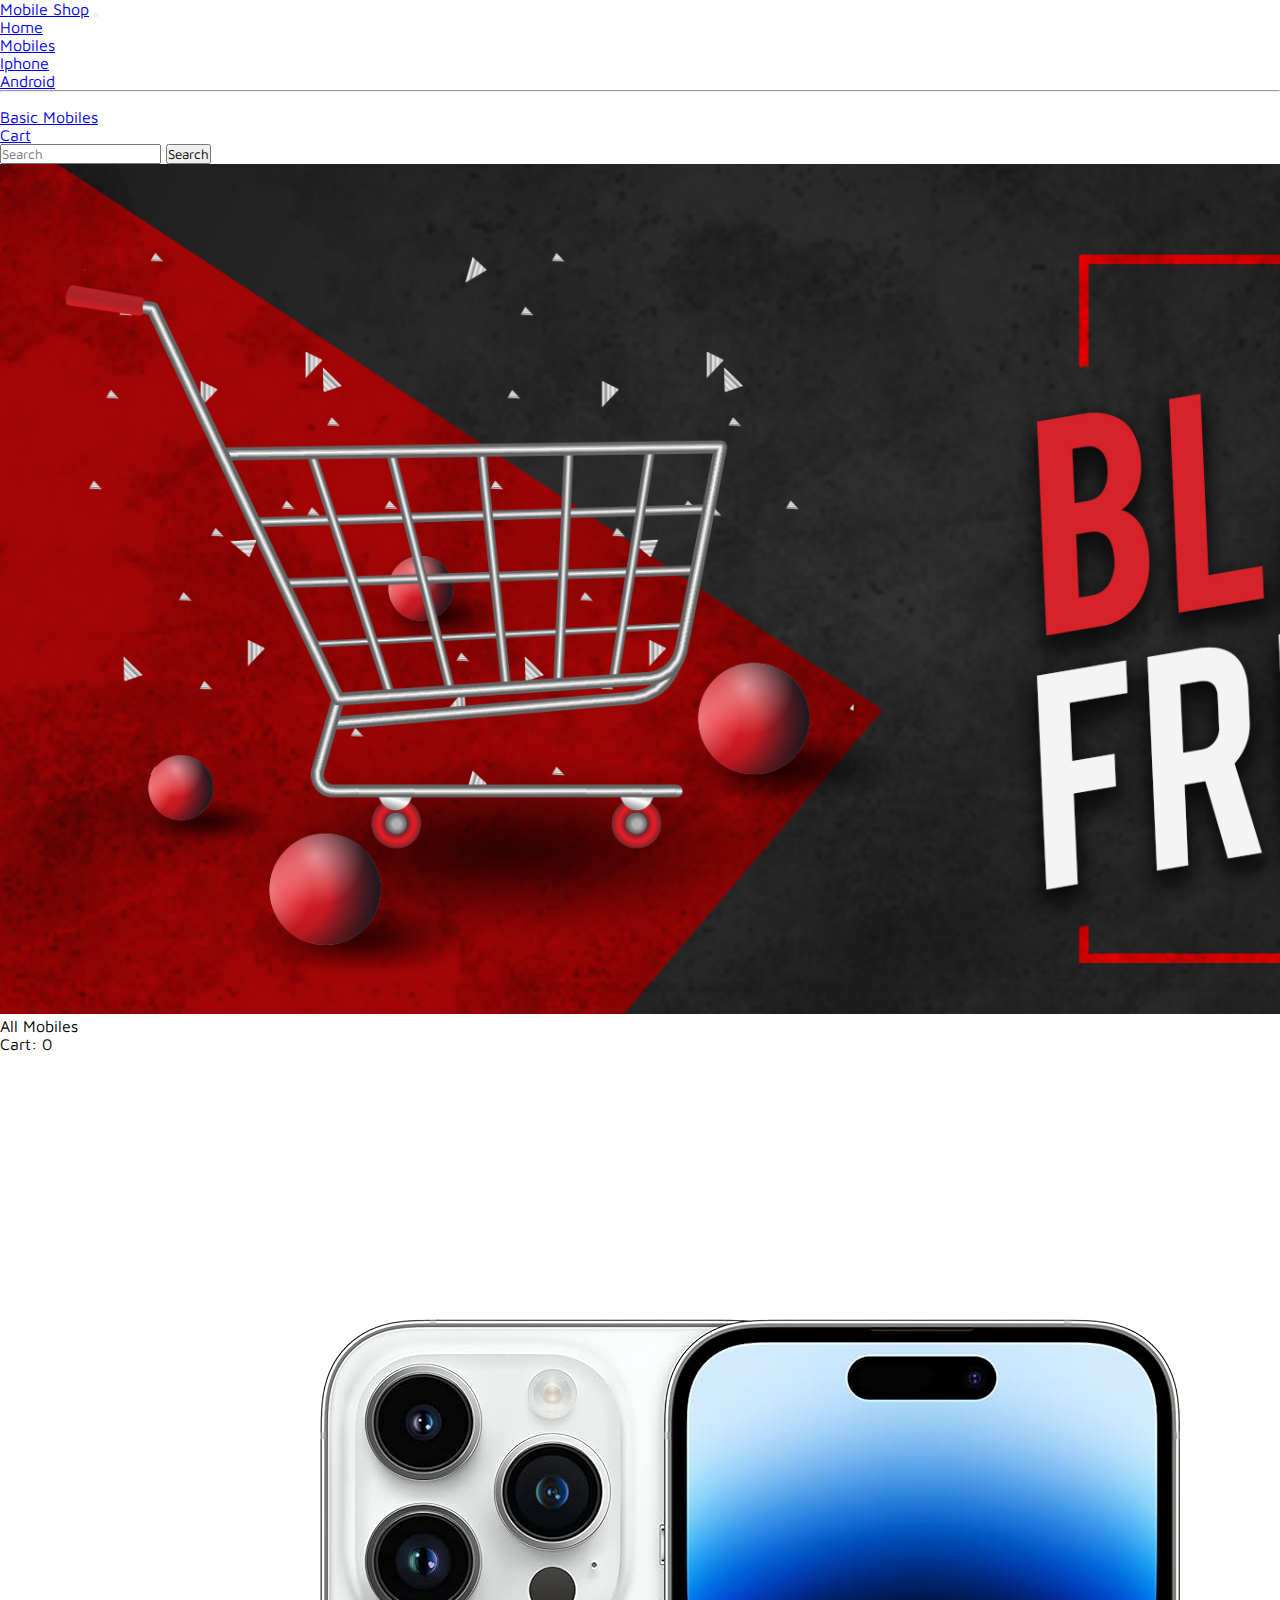
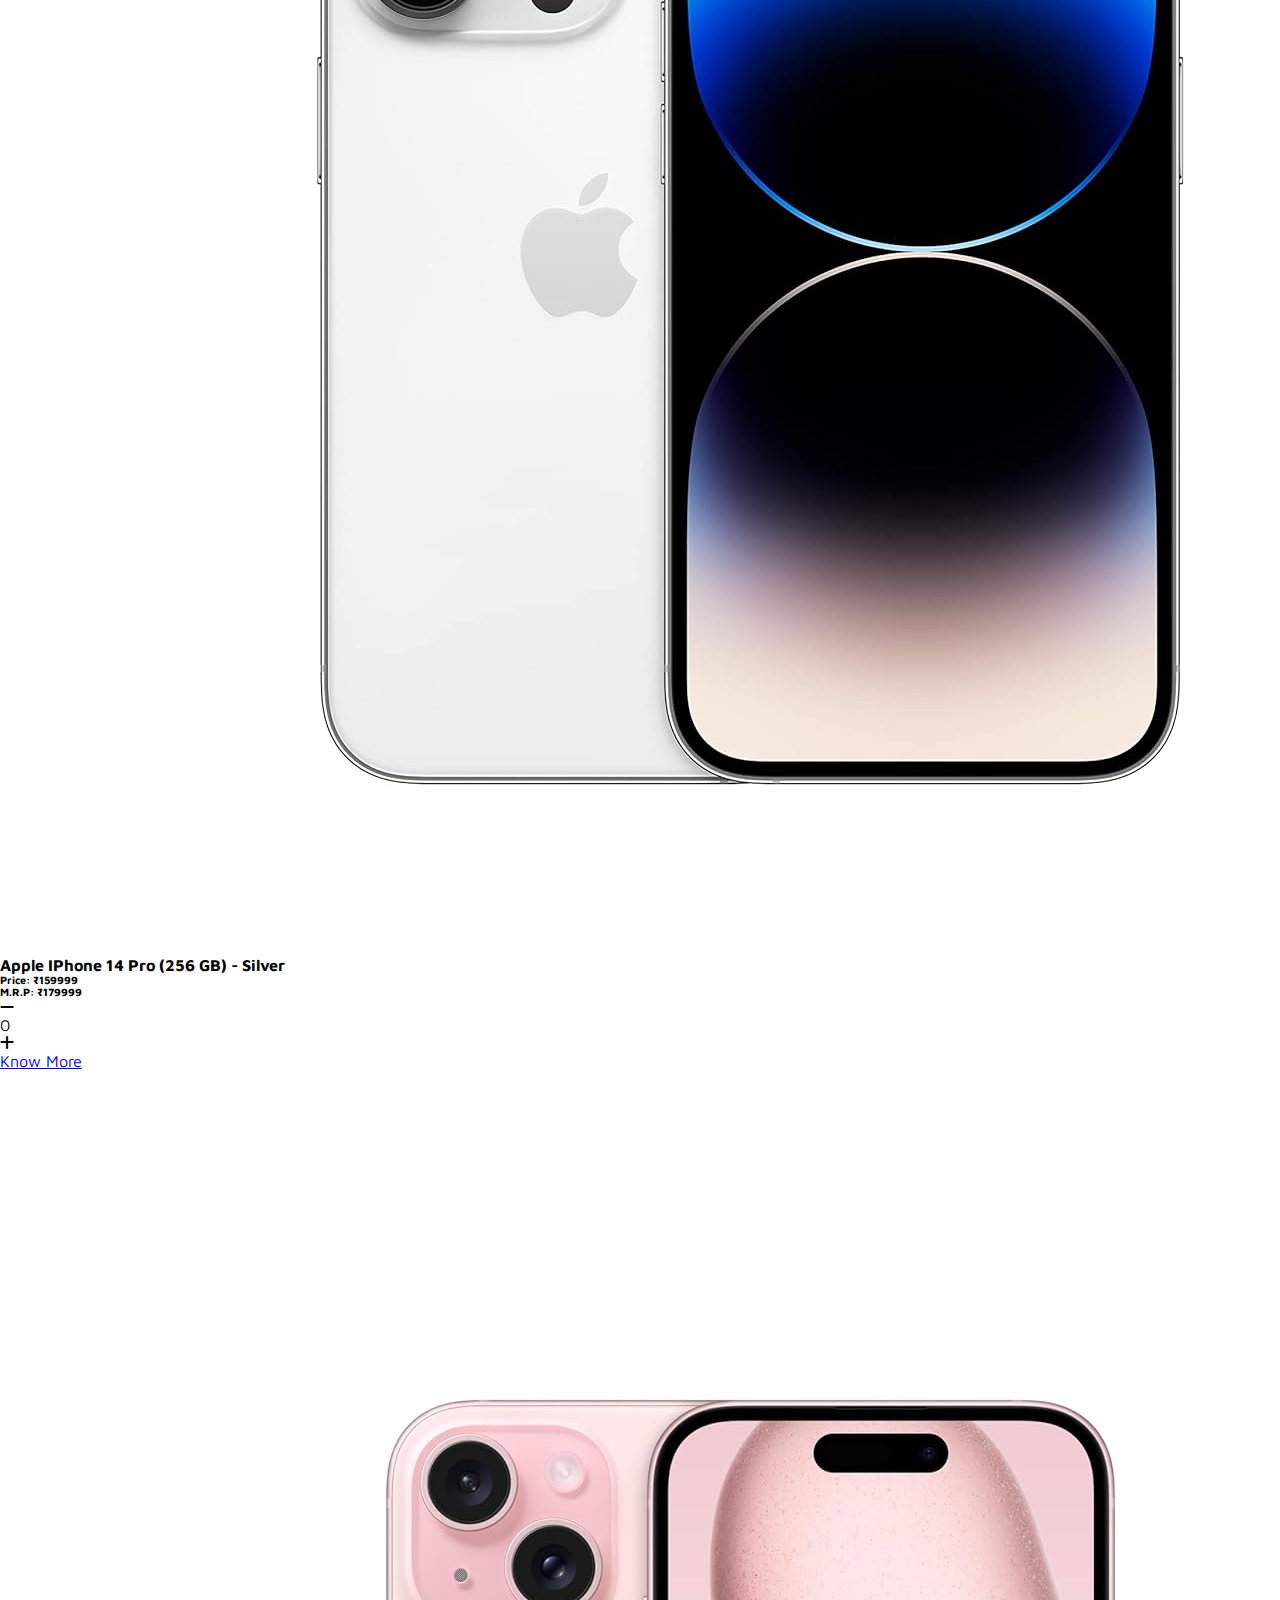
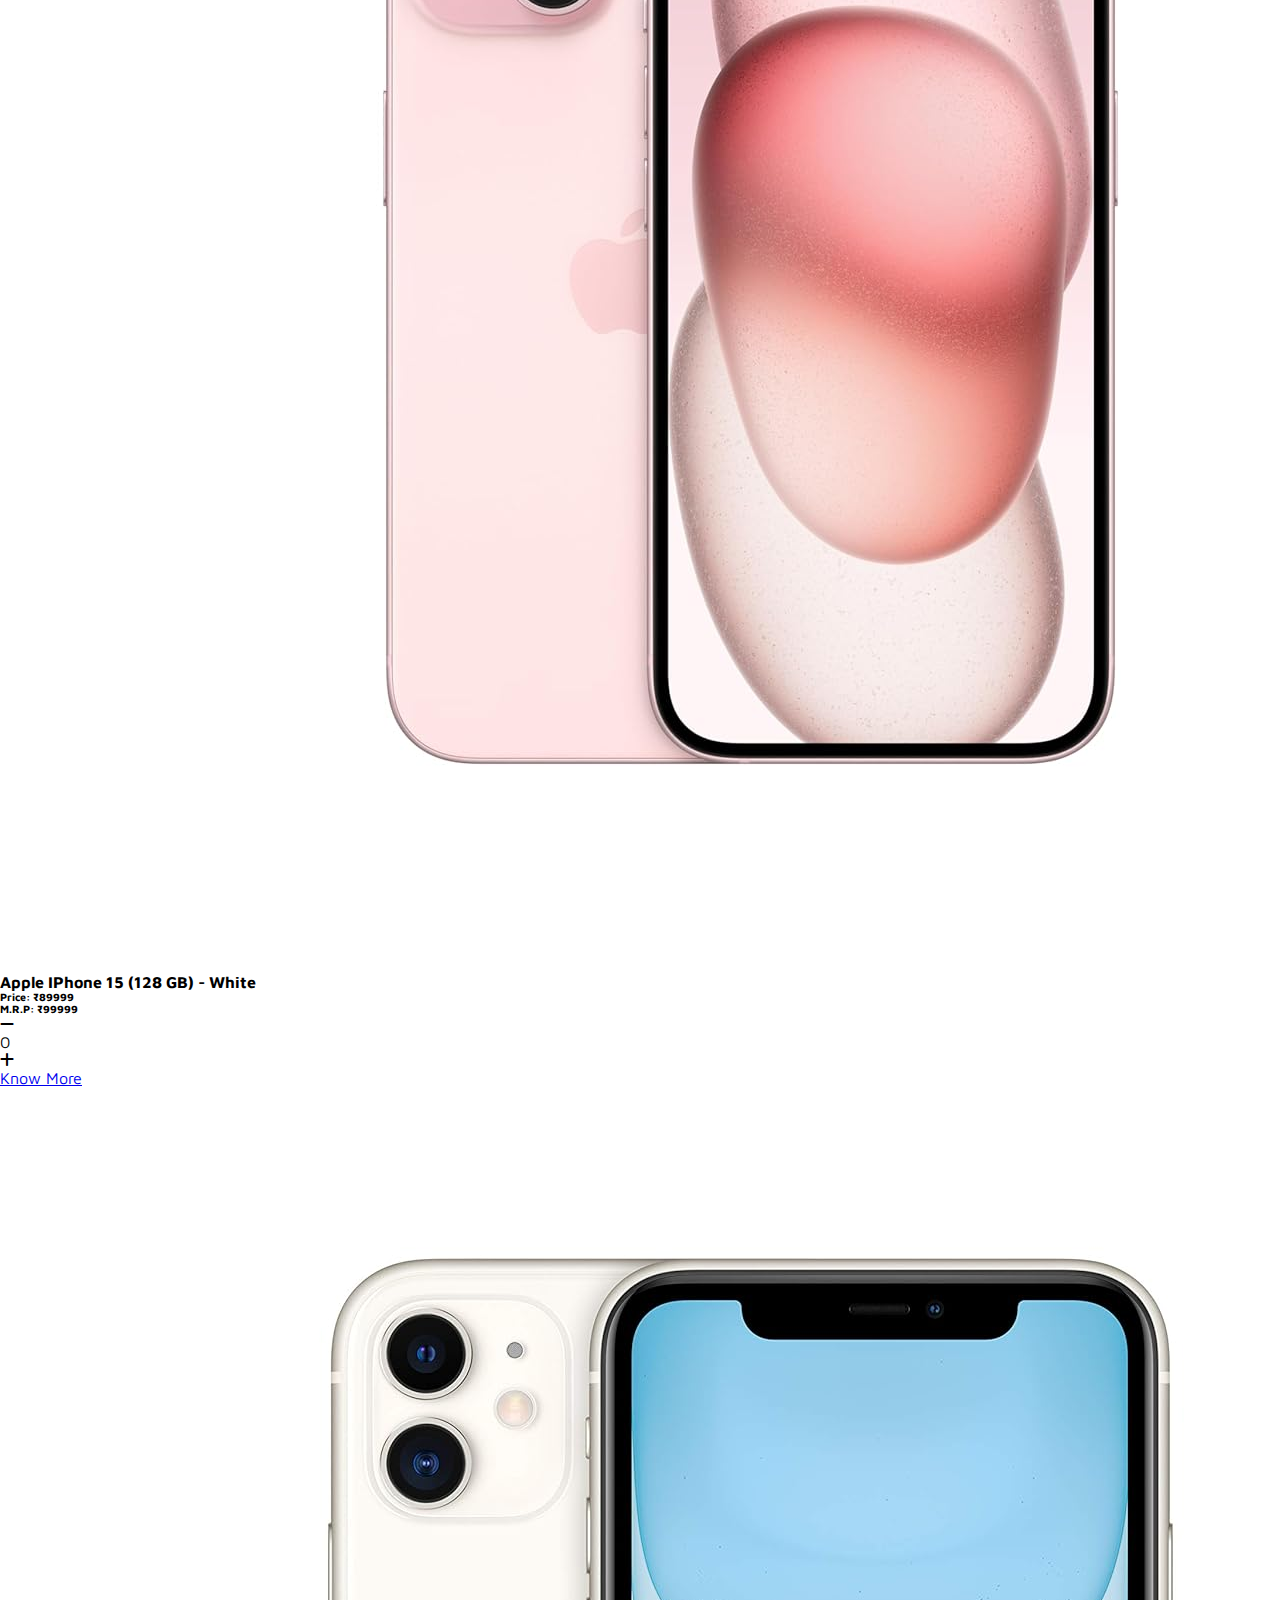
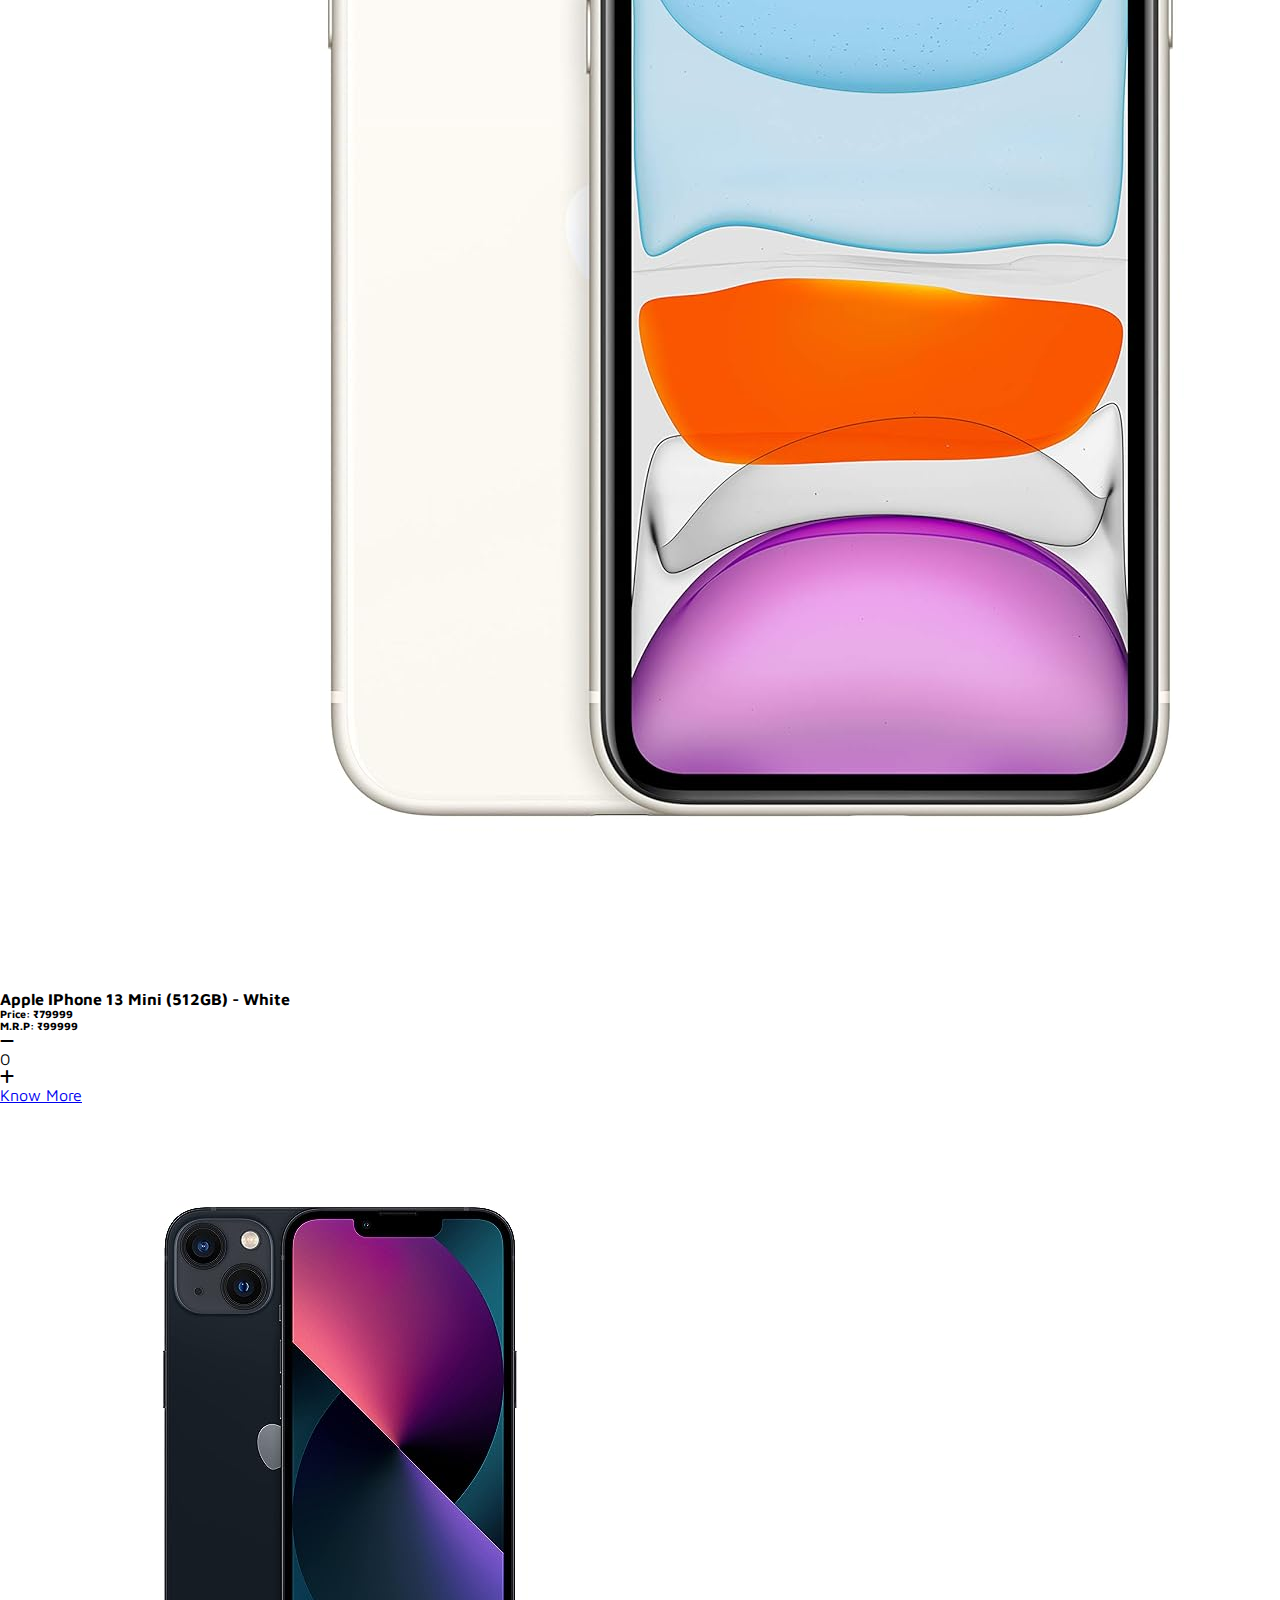
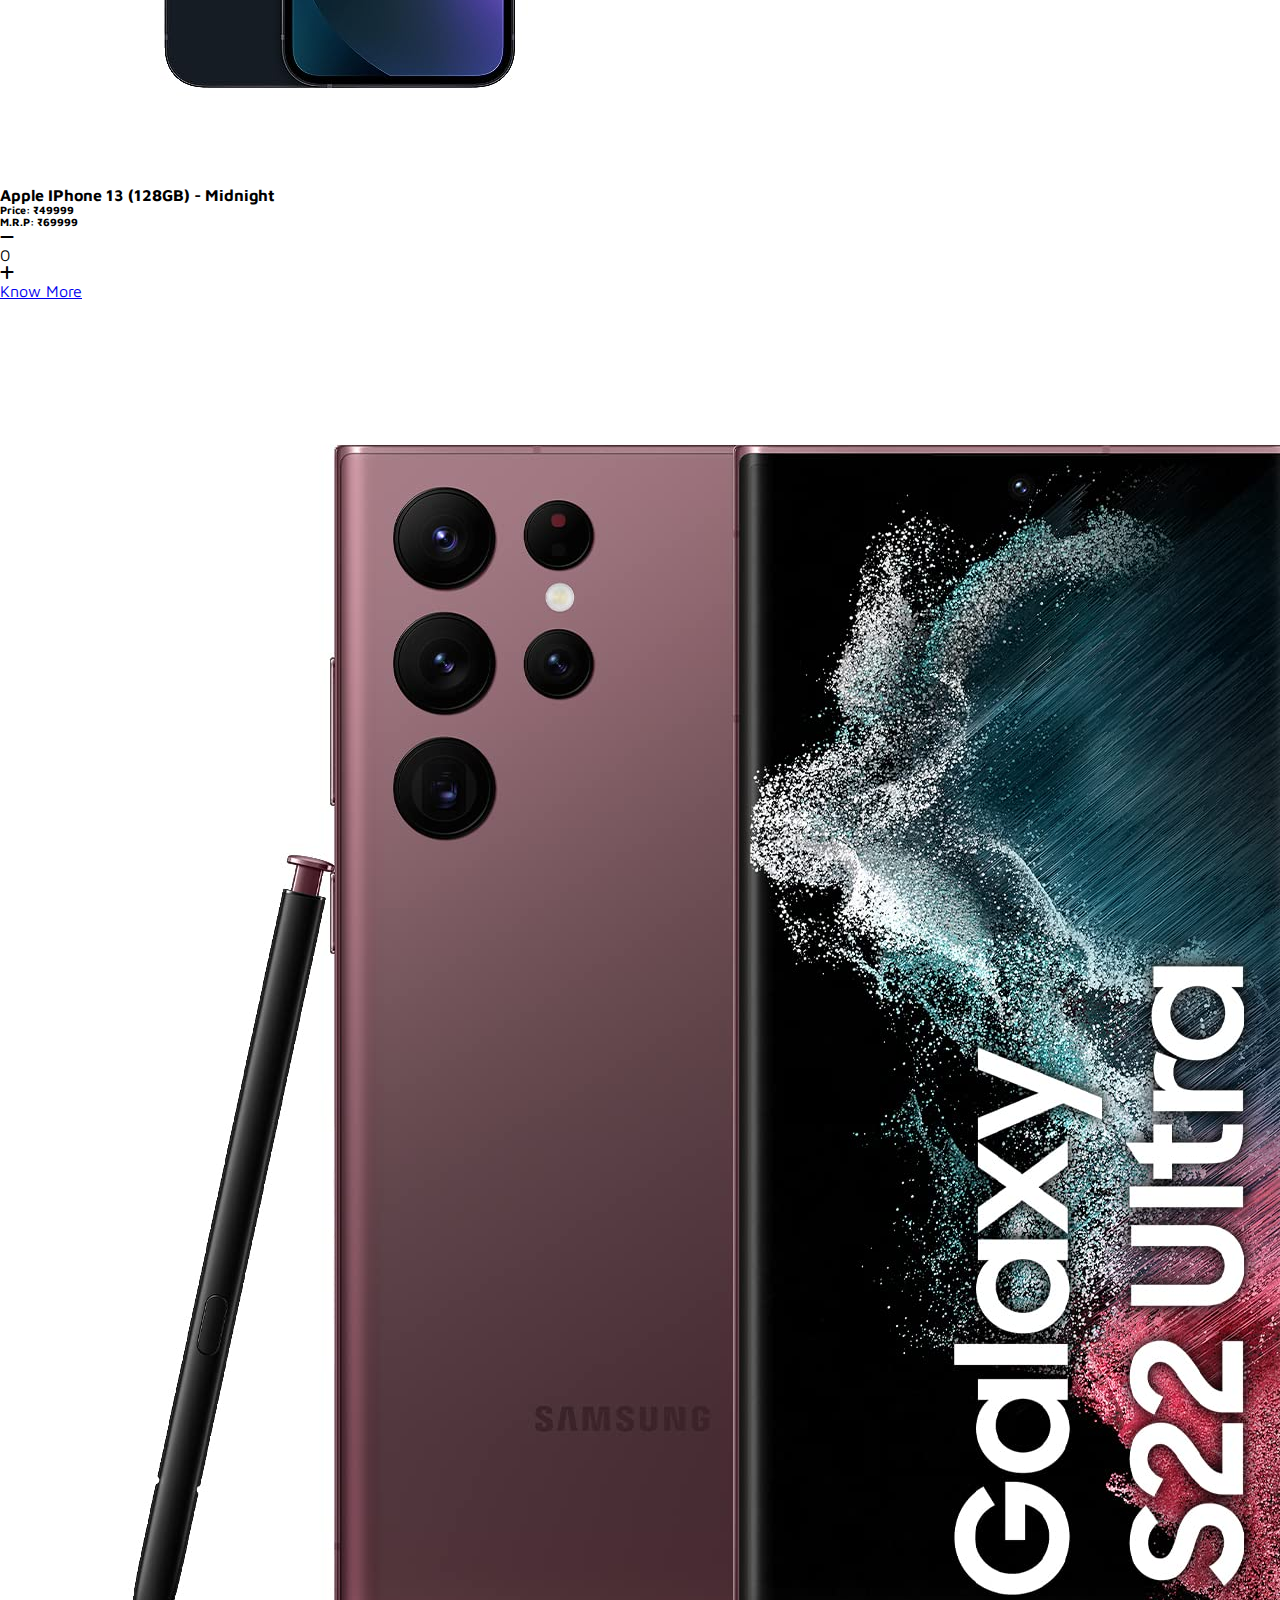
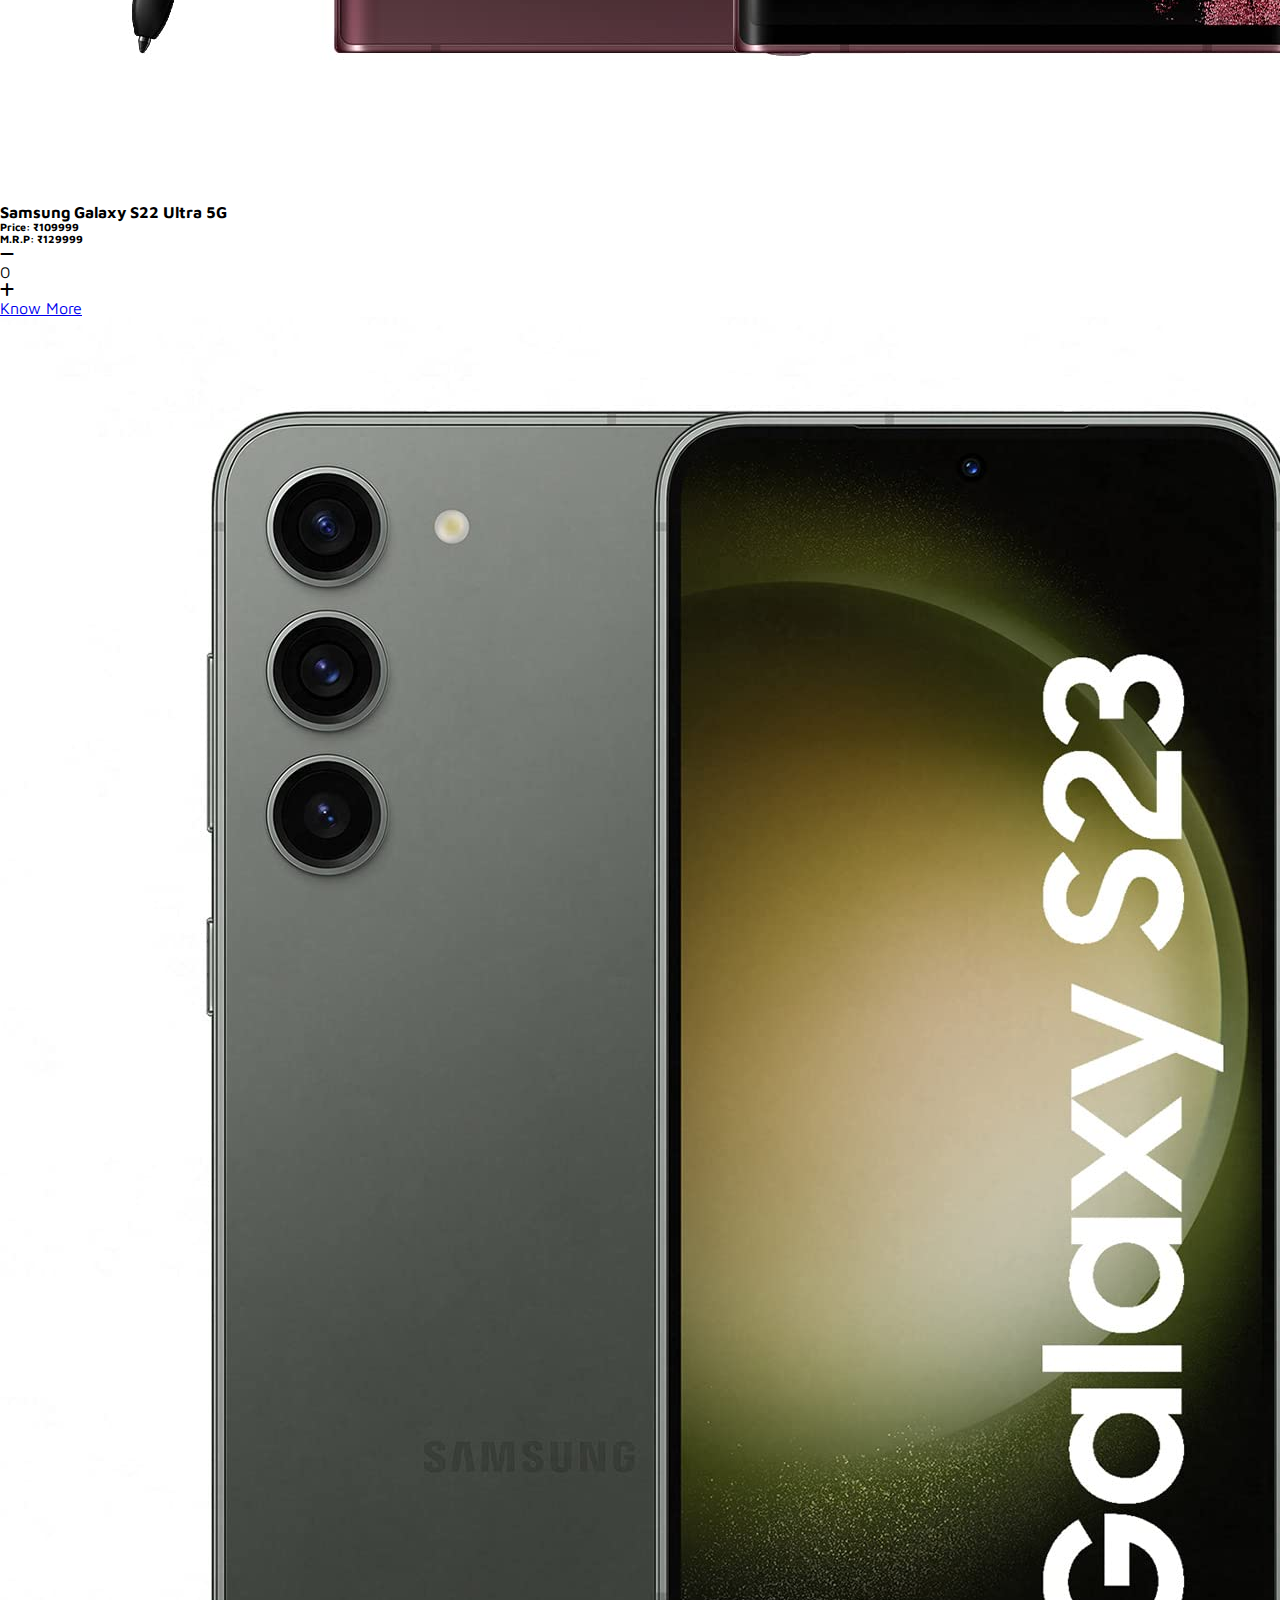
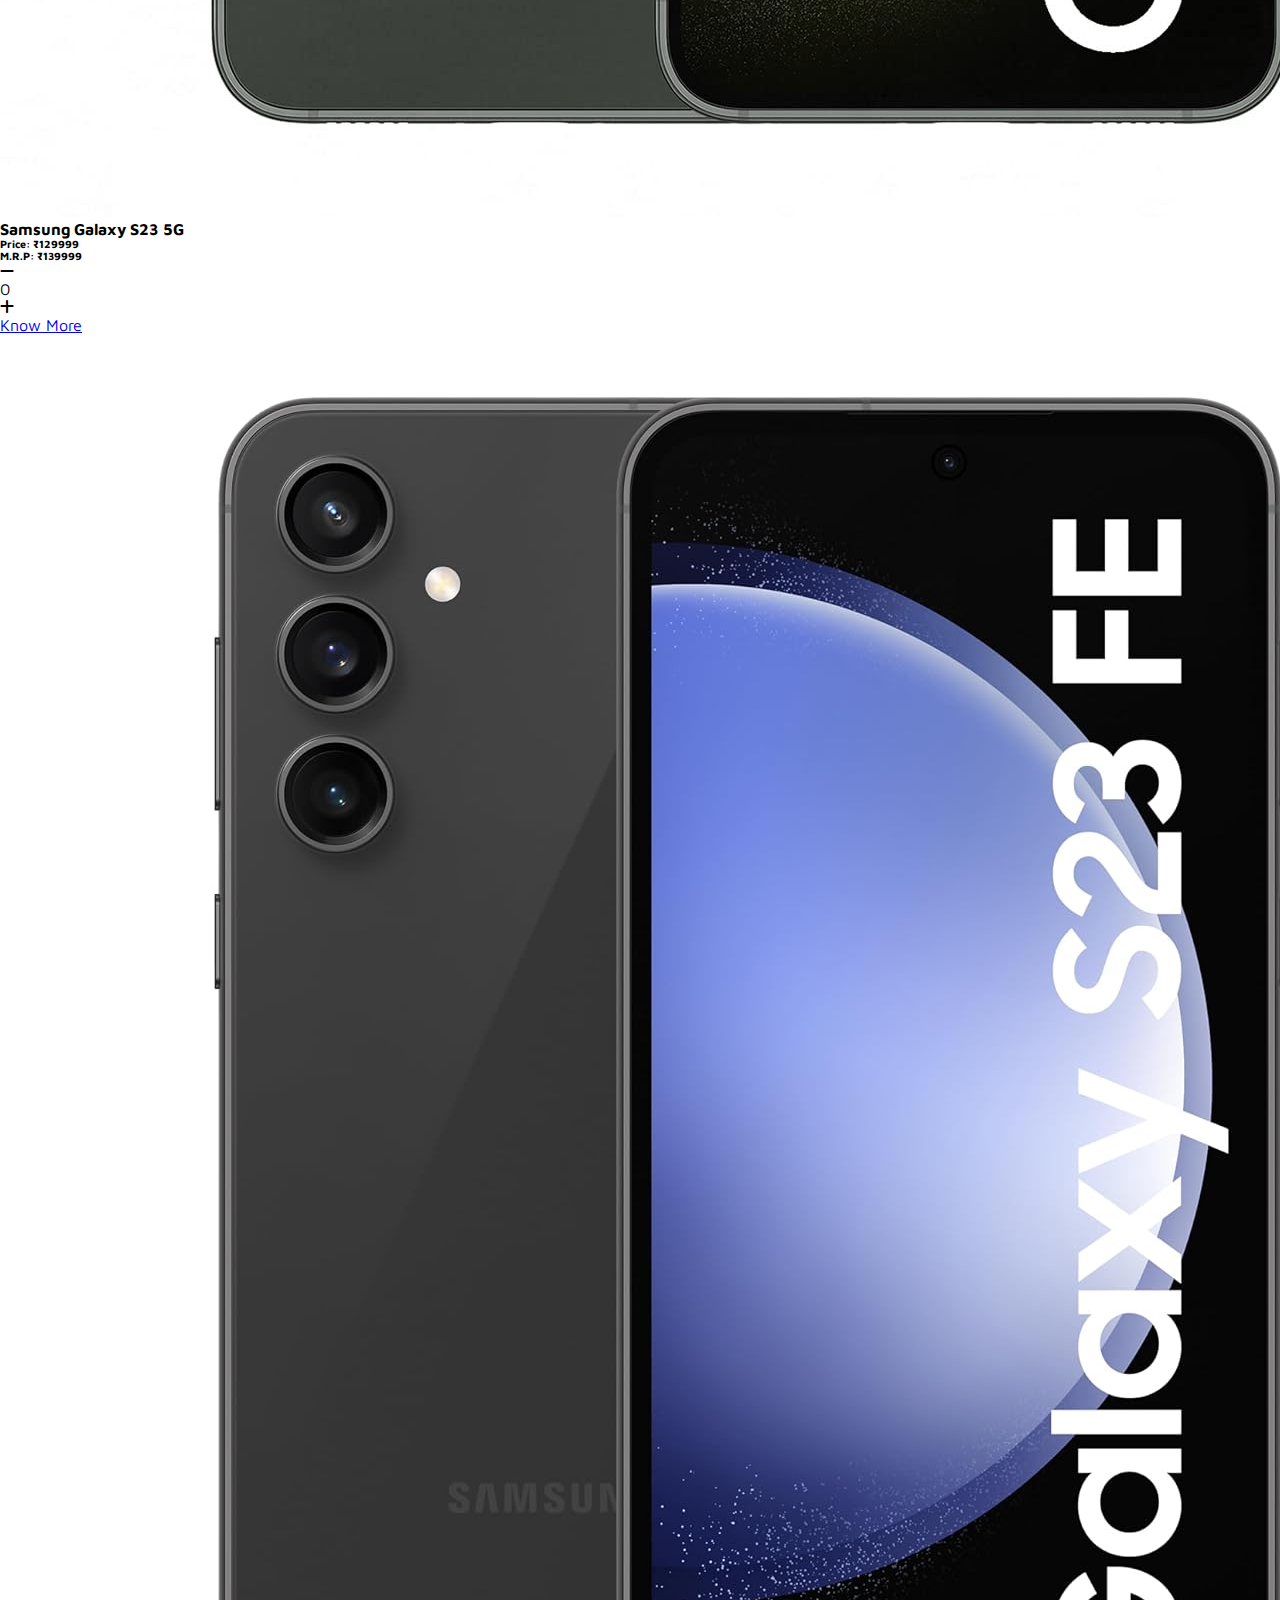
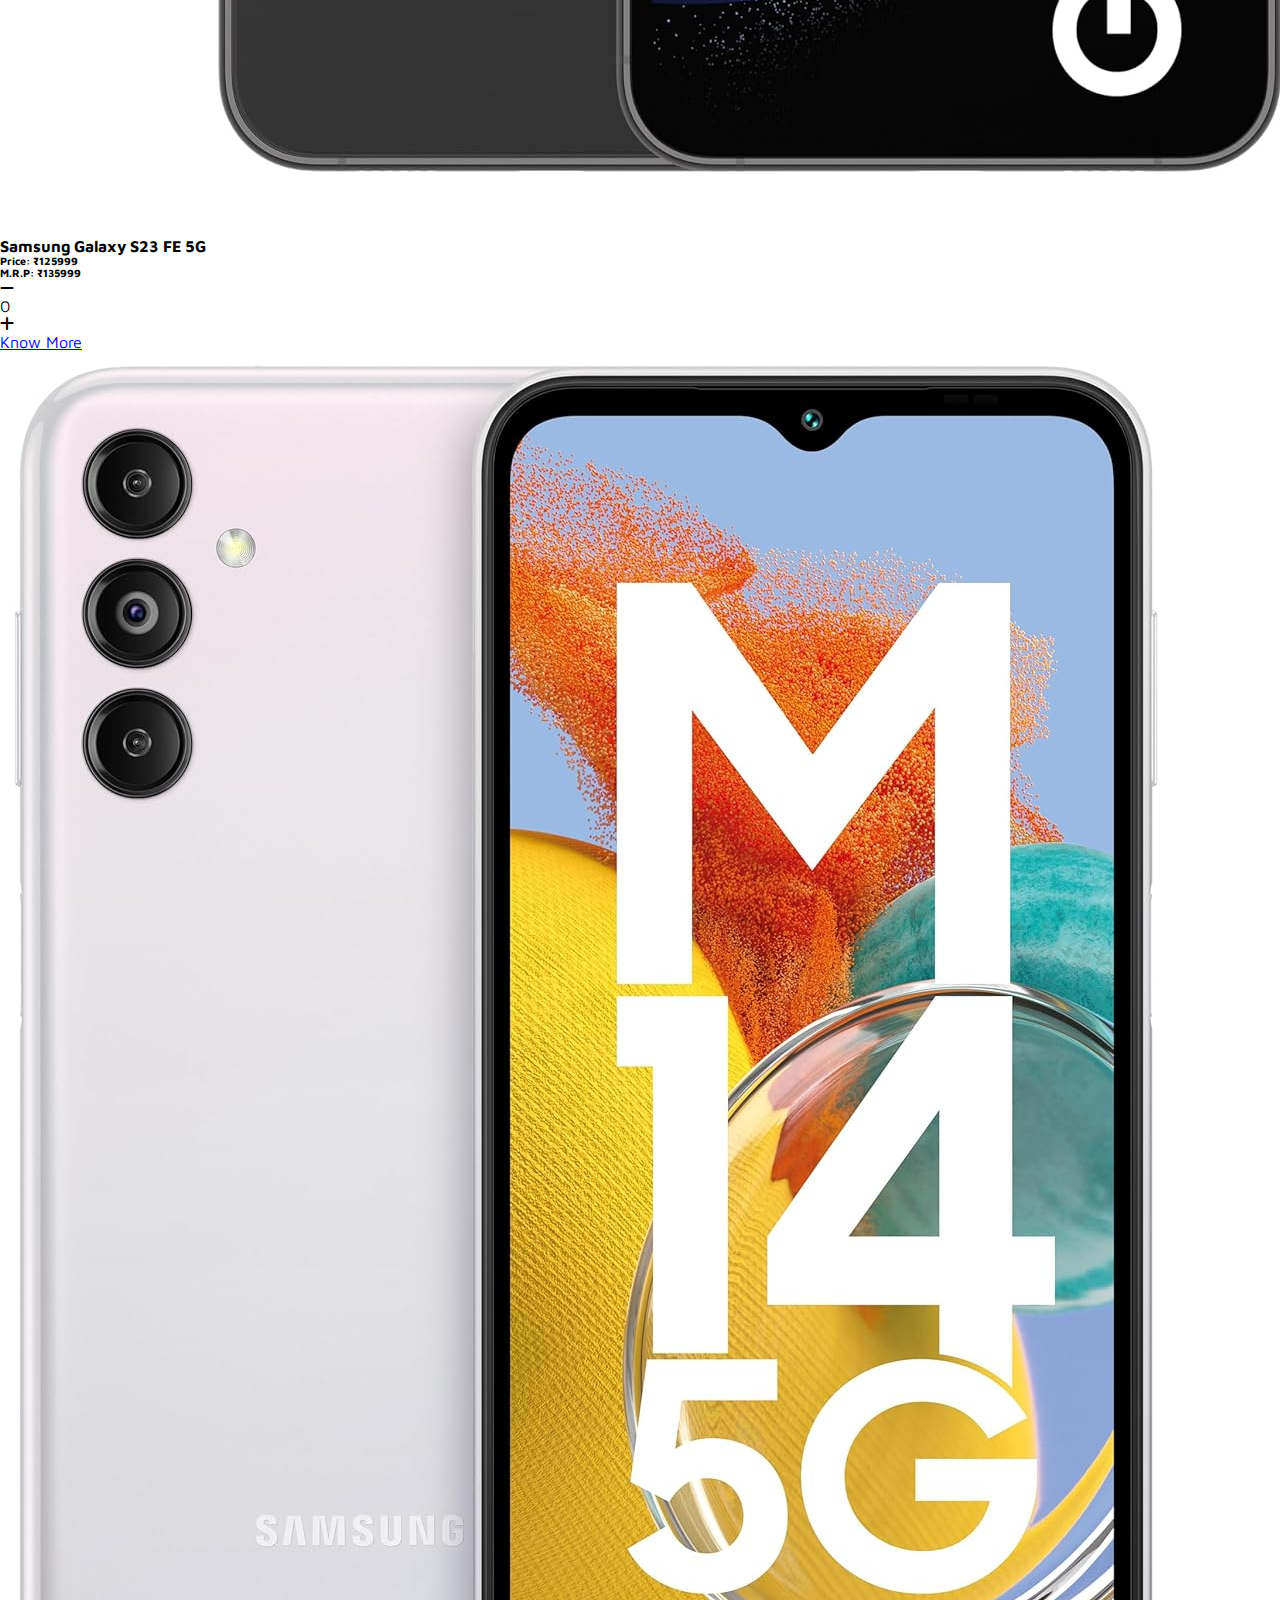
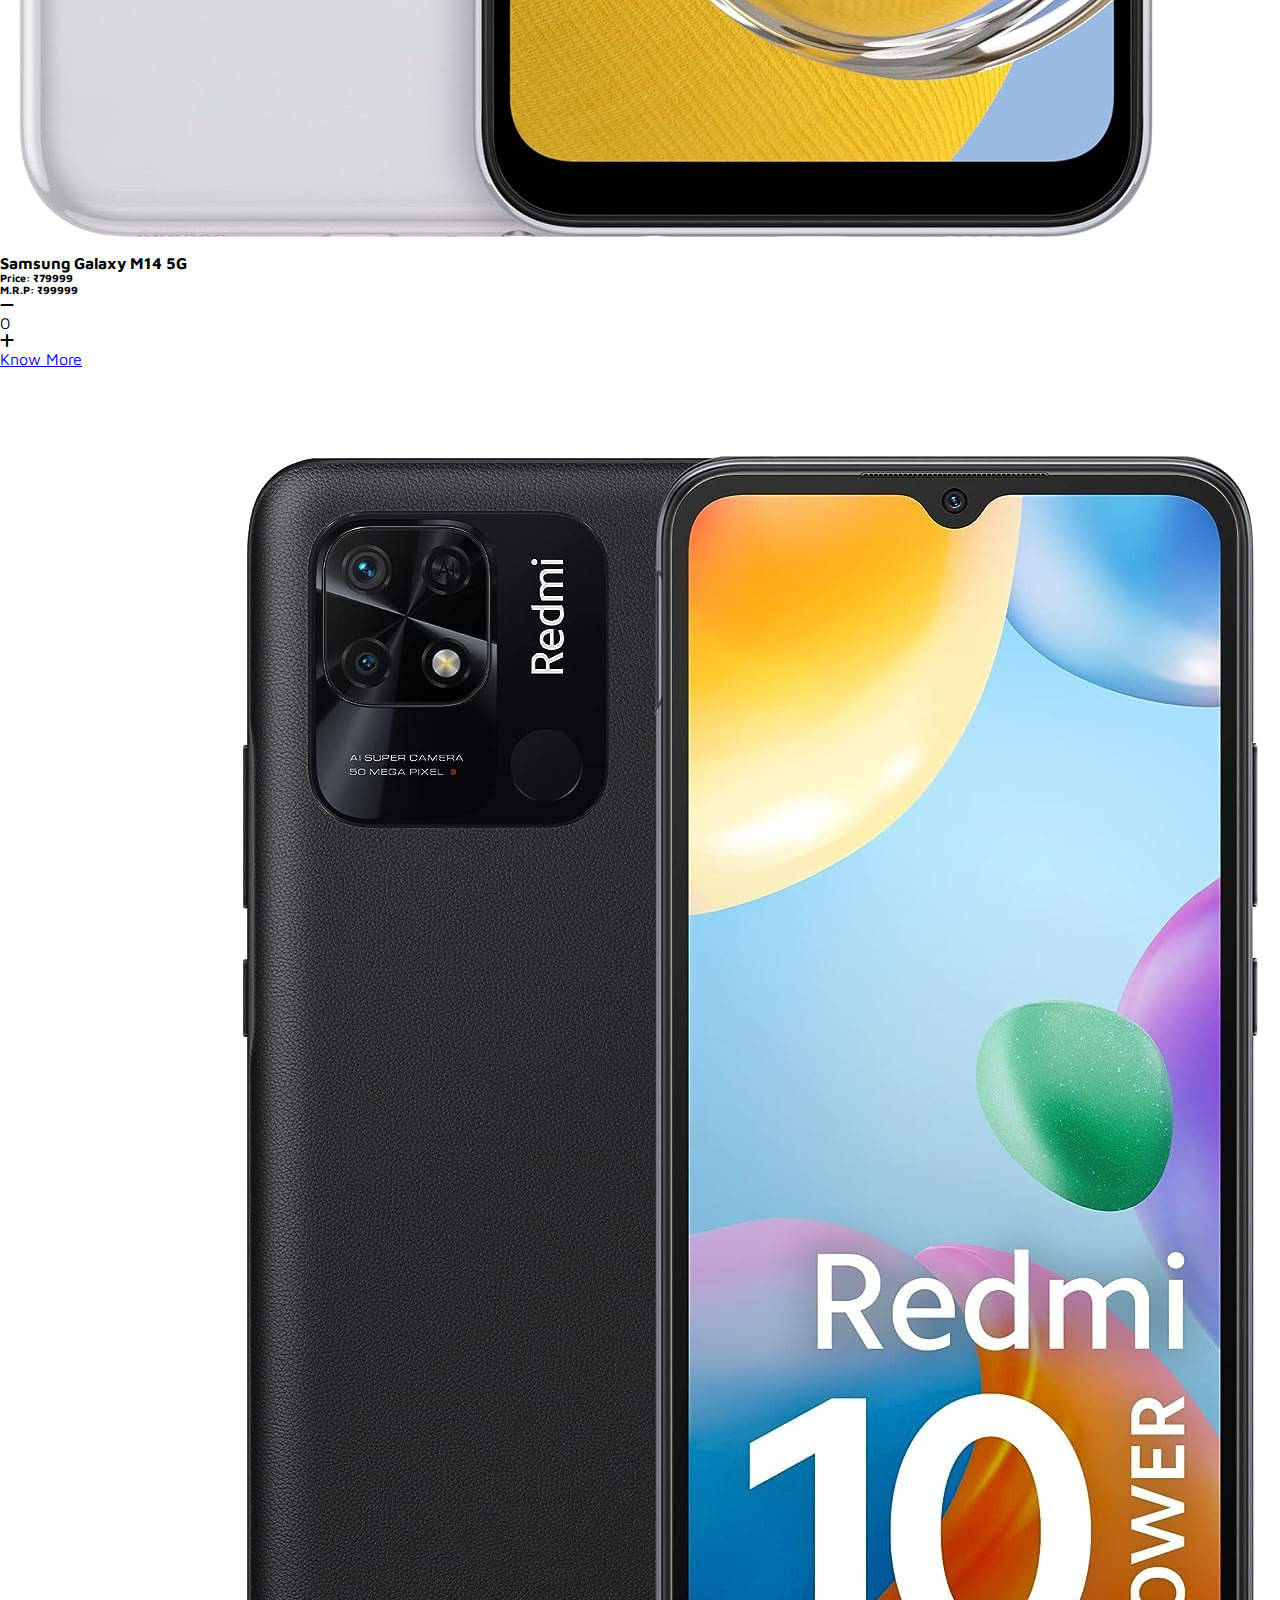
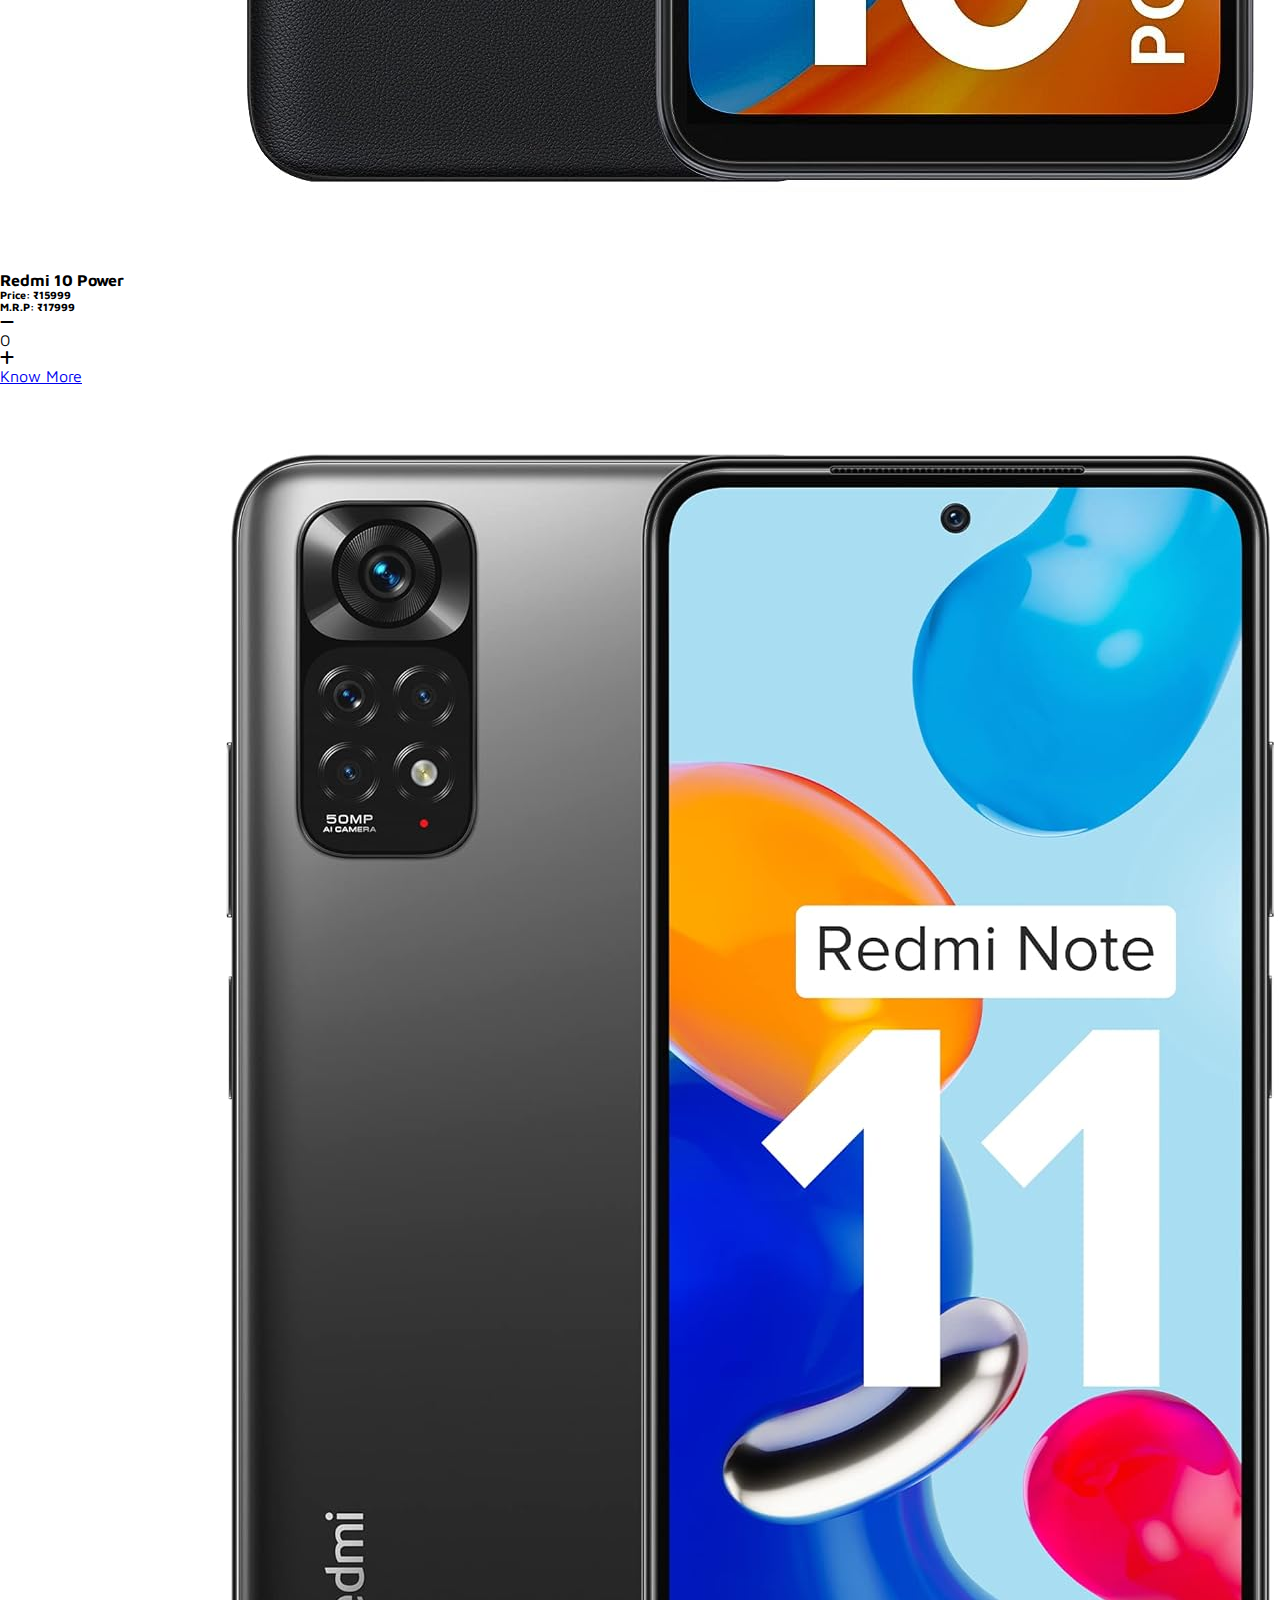
<file: index.html>
<!DOCTYPE html>
<html lang="en">
  <head>
    <meta charset="UTF-8" />
    <meta name="viewport" content="width=device-width, initial-scale=1.0" />
    <title>E-Commerce</title>
  
    <!-- External CSS -->
    <link rel="stylesheet" href="./css/style.css">

    <!-- Bootstrap icons -->
    <link
            rel="stylesheet"
            href="https://cdn.jsdelivr.net/npm/bootstrap-icons@1.5.0/font/bootstrap-icons.css"
        />


    <!-- Bootstrap -->
    <link href="https://cdn.jsdelivr.net/npm/bootstrap@5.0.2/dist/css/bootstrap.min.css" rel="stylesheet" integrity="sha384-EVSTQN3/azprG1Anm3QDgpJLIm9Nao0Yz1ztcQTwFspd3yD65VohhpuuCOmLASjC" crossorigin="anonymous">
    <link rel="stylesheet" 
href="https://cdnjs.cloudflare.com/ajax/libs/font-awesome/6.4.2/css/all.min.css">
      <Script src="./scripts/data.js" async></Script>
    <Script src="./scripts/script.js" defer></Script>
  </head>
  <body>
  
    <!-- Navbar -->

    <header> 
    <nav class="navbar navbar-expand-lg navbar-light bg-light">
      <div class="container-fluid">
        <a class="navbar-brand" href="#">Mobile Shop</a>
        <button class="navbar-toggler" type="button" data-bs-toggle="collapse" data-bs-target="#navbarSupportedContent" aria-controls="navbarSupportedContent" aria-expanded="false" aria-label="Toggle navigation">
          <span class="navbar-toggler-icon"></span>
        </button>
        <div class="collapse navbar-collapse" id="navbarSupportedContent">
          <ul class="navbar-nav me-auto mb-2 mb-lg-0">
            <li class="nav-item">
              <a class="nav-link active" aria-current="page" href="#">Home</a>
            </li>
            <li class="nav-item dropdown ">
              <a class="nav-link dropdown-toggle" href="#" id="navbarDropdown" role="button" data-bs-toggle="dropdown" aria-expanded="false">
                Mobiles
              </a>
              <ul class="dropdown-menu" aria-labelledby="navbarDropdown">
                <li><a class="dropdown-item" href="#">Iphone</a></li>
                <li><a class="dropdown-item" href="#">Android </a></li>
                <li><hr class="dropdown-divider"></li>
                <li><a class="dropdown-item" href="#">Basic Mobiles</a></li>
              </ul>
            </li>
            <li class="nav-item">
              <a class="nav-link " aria-current="page" href="./cart.html">Cart</a>
            </li>
          </ul>
          <form class="d-flex">
            <input class="form-control me-2" type="search" placeholder="Search" aria-label="Search">
            <button class="btn btn-outline-success" type="submit">Search</button>
          </form>
        </div>
      </div>
    </nav>
    </header>

    <Section>
      <img class="hero-img w-100 " src="./assets/hero.jpg" >
      <div class="container-fluid">
        <p class="text-center fs-1">All Mobiles</p>

      </div>
    
    </Section>

    <div class="shop" id="shop">
     
    <div class="container">

      <div class="cart" id="cart">Cart: 0</div>
     
      <div class="items" id="items">

</div>
</div>
</div>



<!-- Make Dynamic Card Design
Create Cart Page 
Apply Filter function for Mobile
Create Login and Sign in Page -->





    <script src="https://cdn.jsdelivr.net/npm/bootstrap@5.0.2/dist/js/bootstrap.bundle.min.js" integrity="sha384-MrcW6ZMFYlzcLA8Nl+NtUVF0sA7MsXsP1UyJoMp4YLEuNSfAP+JcXn/tWtIaxVXM" crossorigin="anonymous"></script>
  </body>
</html>
</file>
<file: css/style.css>
@import url('https://fonts.googleapis.com/css2?family=Maven+Pro:wght@900&family=Roboto:wght@300;400;500&display=swap');


*{
    font-family: 'Maven Pro', sans-serif;
    /* font-family: 'Roboto', sans-serif; */
    text-transform:capitalize;
    margin: 0;
    padding: 0;
}


.hero-img{

   max-height:850px;

}
</file>
